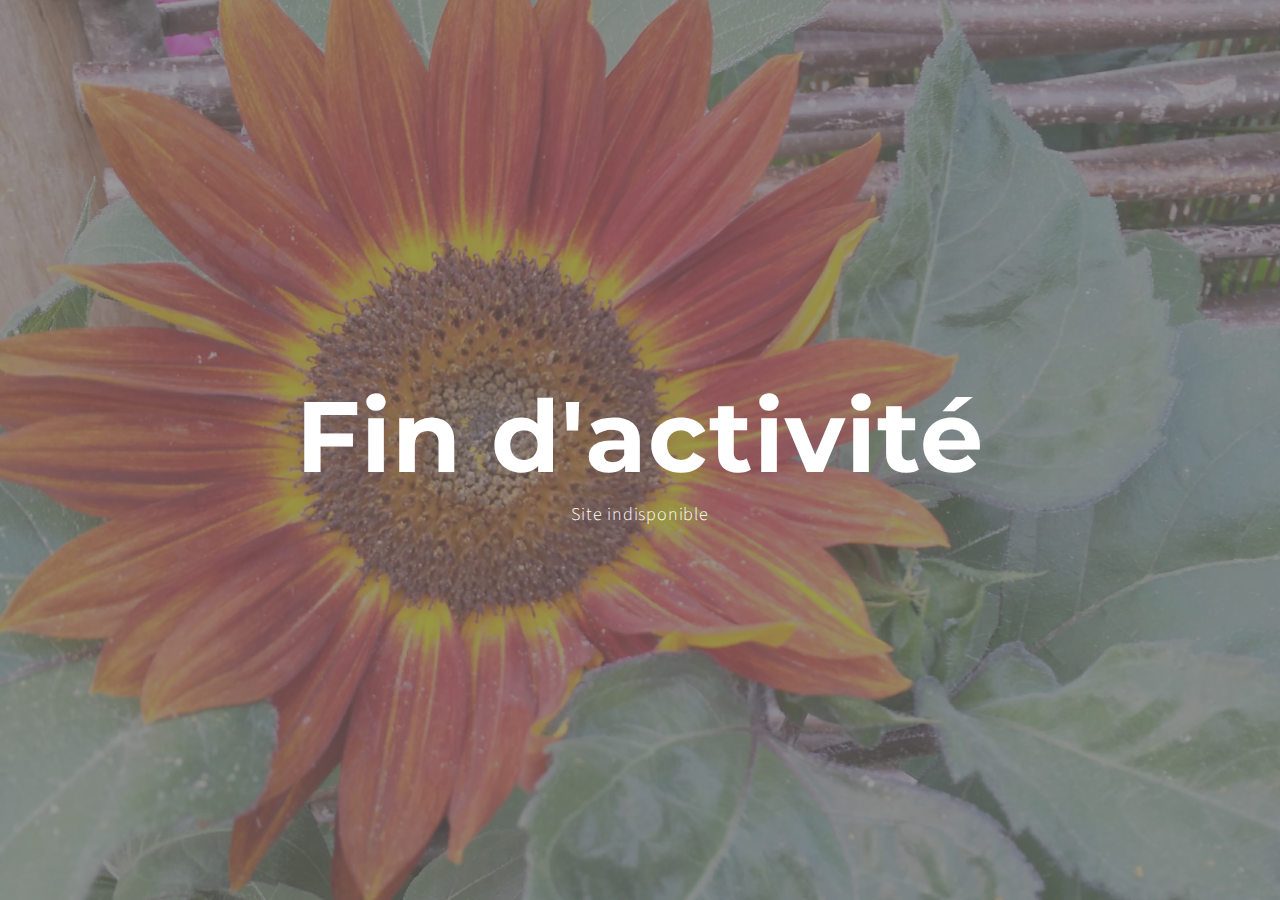
<file: index.html>
<!DOCTYPE html>
<html lang="en">
<head>

	<title>Libérez le corps</title>
  <meta charset="utf-8">
	<meta http-equiv="X-UA-Compatible" content="IE=Edge">
	<meta name="viewport" content="width=device-width, initial-scale=1">
	<meta name="keywords" content="massage, shiatsu, abhyanga, ">
  	<meta name="description" content="">

	<!-- stylesheets css -->
	<link rel="stylesheet" href="css/bootstrap.min.css">

  <link rel="stylesheet" href="css/magnific-popup.css">

	<link rel="stylesheet" href="css/animate.min.css">
	<link rel="stylesheet" href="https://use.fontawesome.com/releases/v5.7.1/css/all.css" integrity="sha384-fnmOCqbTlWIlj8LyTjo7mOUStjsKC4pOpQbqyi7RrhN7udi9RwhKkMHpvLbHG9Sr" crossorigin="anonymous">

  	<link rel="stylesheet" href="css/nivo-lightbox.css">
  	<link rel="stylesheet" href="css/nivo_themes/default/default.css">

  	<link rel="stylesheet" href="css/hover-min.css">
  	<link rel="stylesheet" href="css/flexslider.css">

	<link rel="stylesheet" href="css/style.css">

  	<link href='https://fonts.googleapis.com/css?family=Montserrat:400,700' rel='stylesheet' type='text/css'>
  	<link href='https://fonts.googleapis.com/css?family=Source+Sans+Pro:400,300,600' rel='stylesheet' type='text/css'>

</head>
<body id="top" data-spy="scroll" data-target=".navbar-collapse" data-offset="50">

<!-- Preloader section -->
<div class="preloader">
	<div class="sk-spinner sk-spinner-pulse"></div>
</div>


<!-- Home section -->
<section id="home" class="parallax-section">
  <div class="gradient-overlay"></div>
    <div class="container">
      <div class="row">

          <div class="col-md-offset-2 col-md-8 col-sm-12">
              <h1 class="wow fadeInUp" data-wow-delay="0.6s">Fin d'activité</h1>
              <p class="wow fadeInUp" data-wow-delay="1.0s">Site indisponible</p>
          </div>

      </div>
    </div>
</section>

<!-- javscript js -->
<script src="js/jquery.js"></script>
<script src="js/bootstrap.min.js"></script>

<script src="js/jquery.magnific-popup.min.js"></script>

<script src="js/jquery.sticky.js"></script>
<script src="js/jquery.backstretch.min.js"></script>

<script src="js/isotope.js"></script>
<script src="js/imagesloaded.min.js"></script>
<script src="js/nivo-lightbox.min.js"></script>

<script src="js/jquery.flexslider-min.js"></script>

<script src="js/jquery.parallax.js"></script>
<script src="js/smoothscroll.js"></script>
<script src="js/wow.min.js"></script>

<script src="js/custom.js"></script>

</body>
</html>
</file>
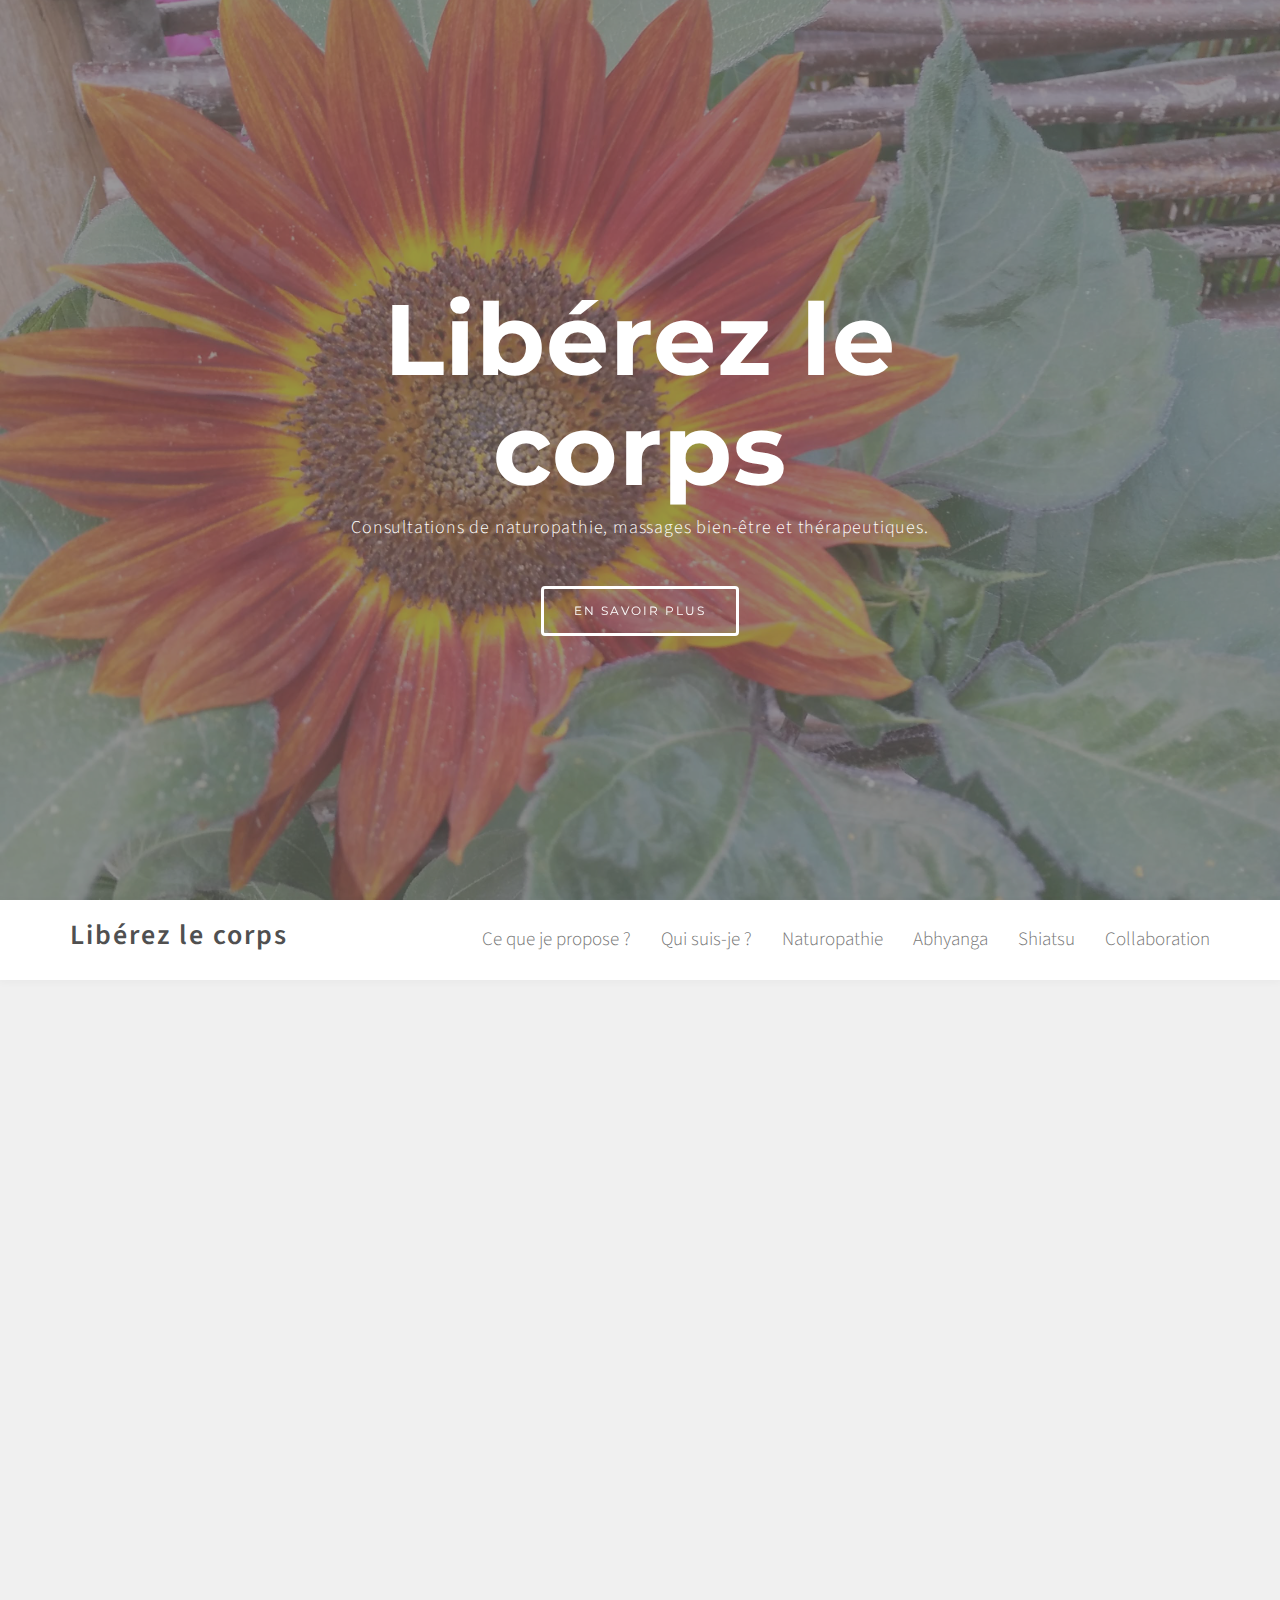
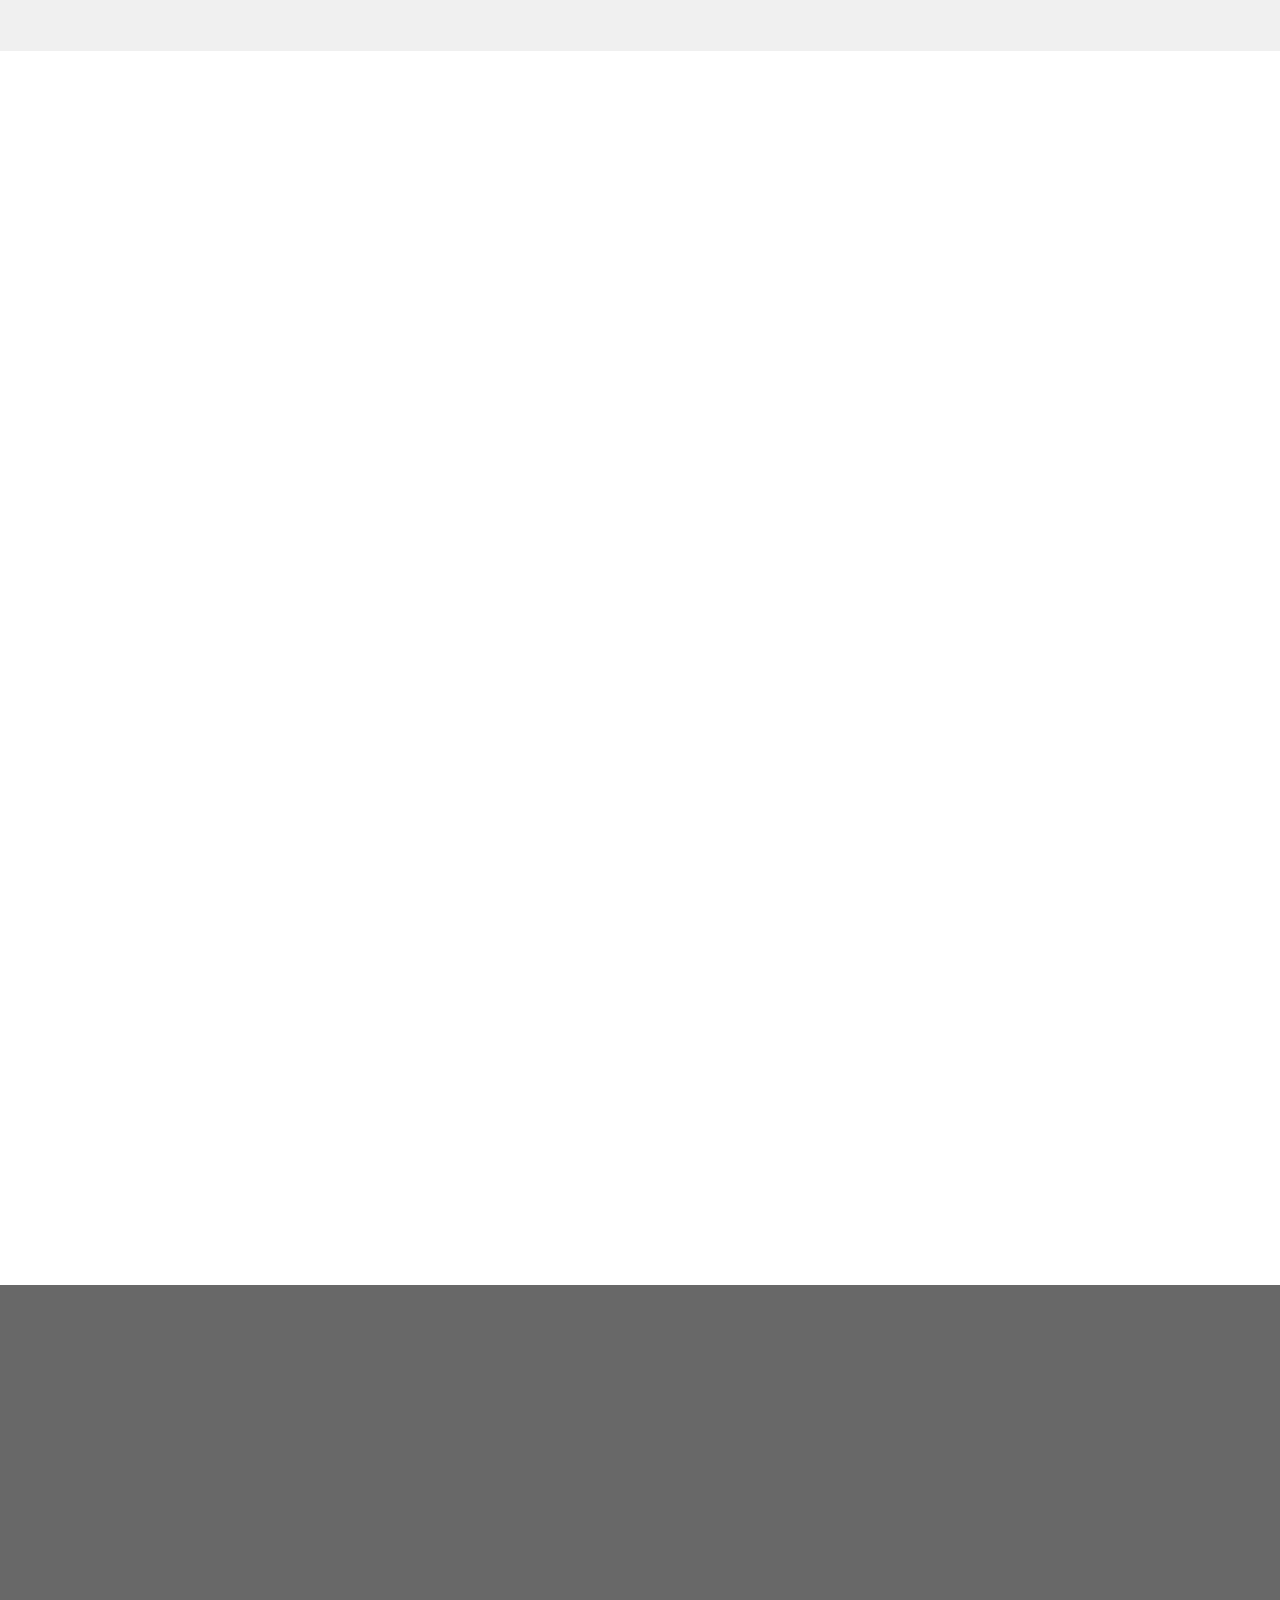
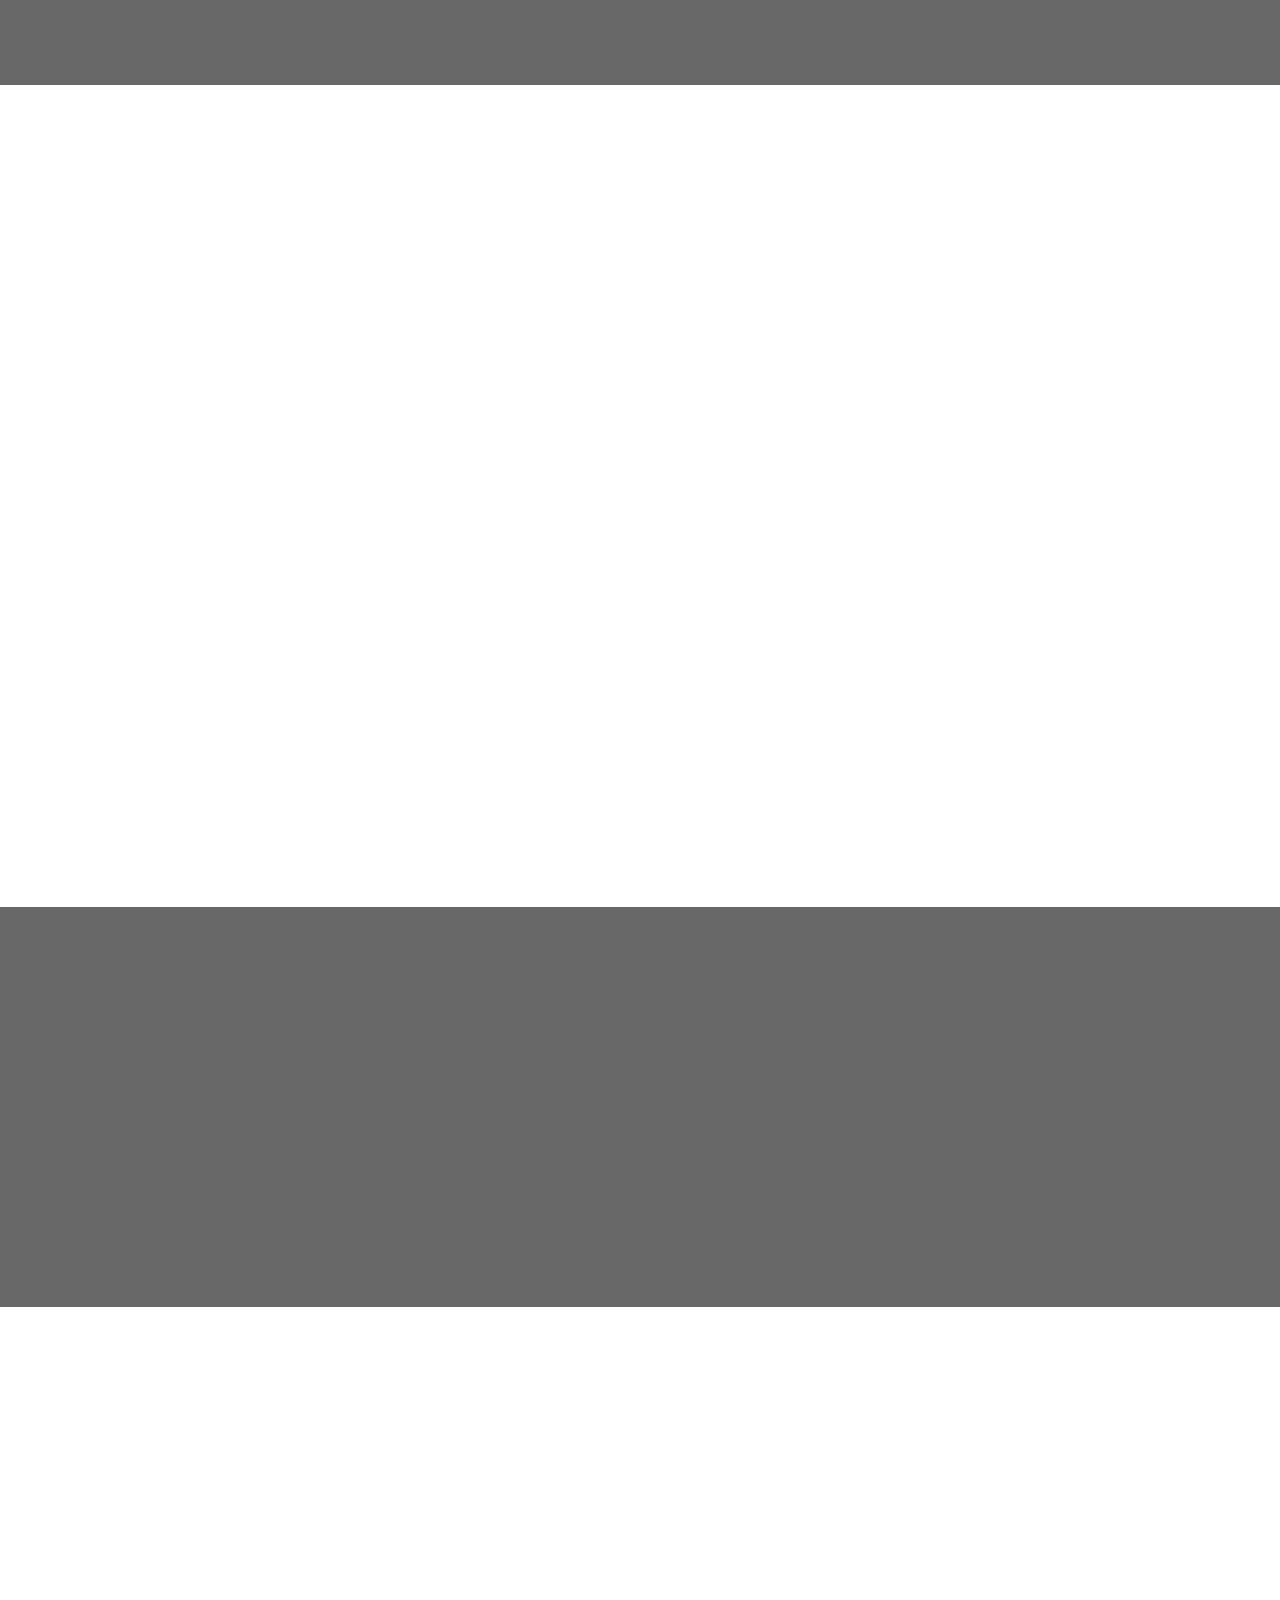
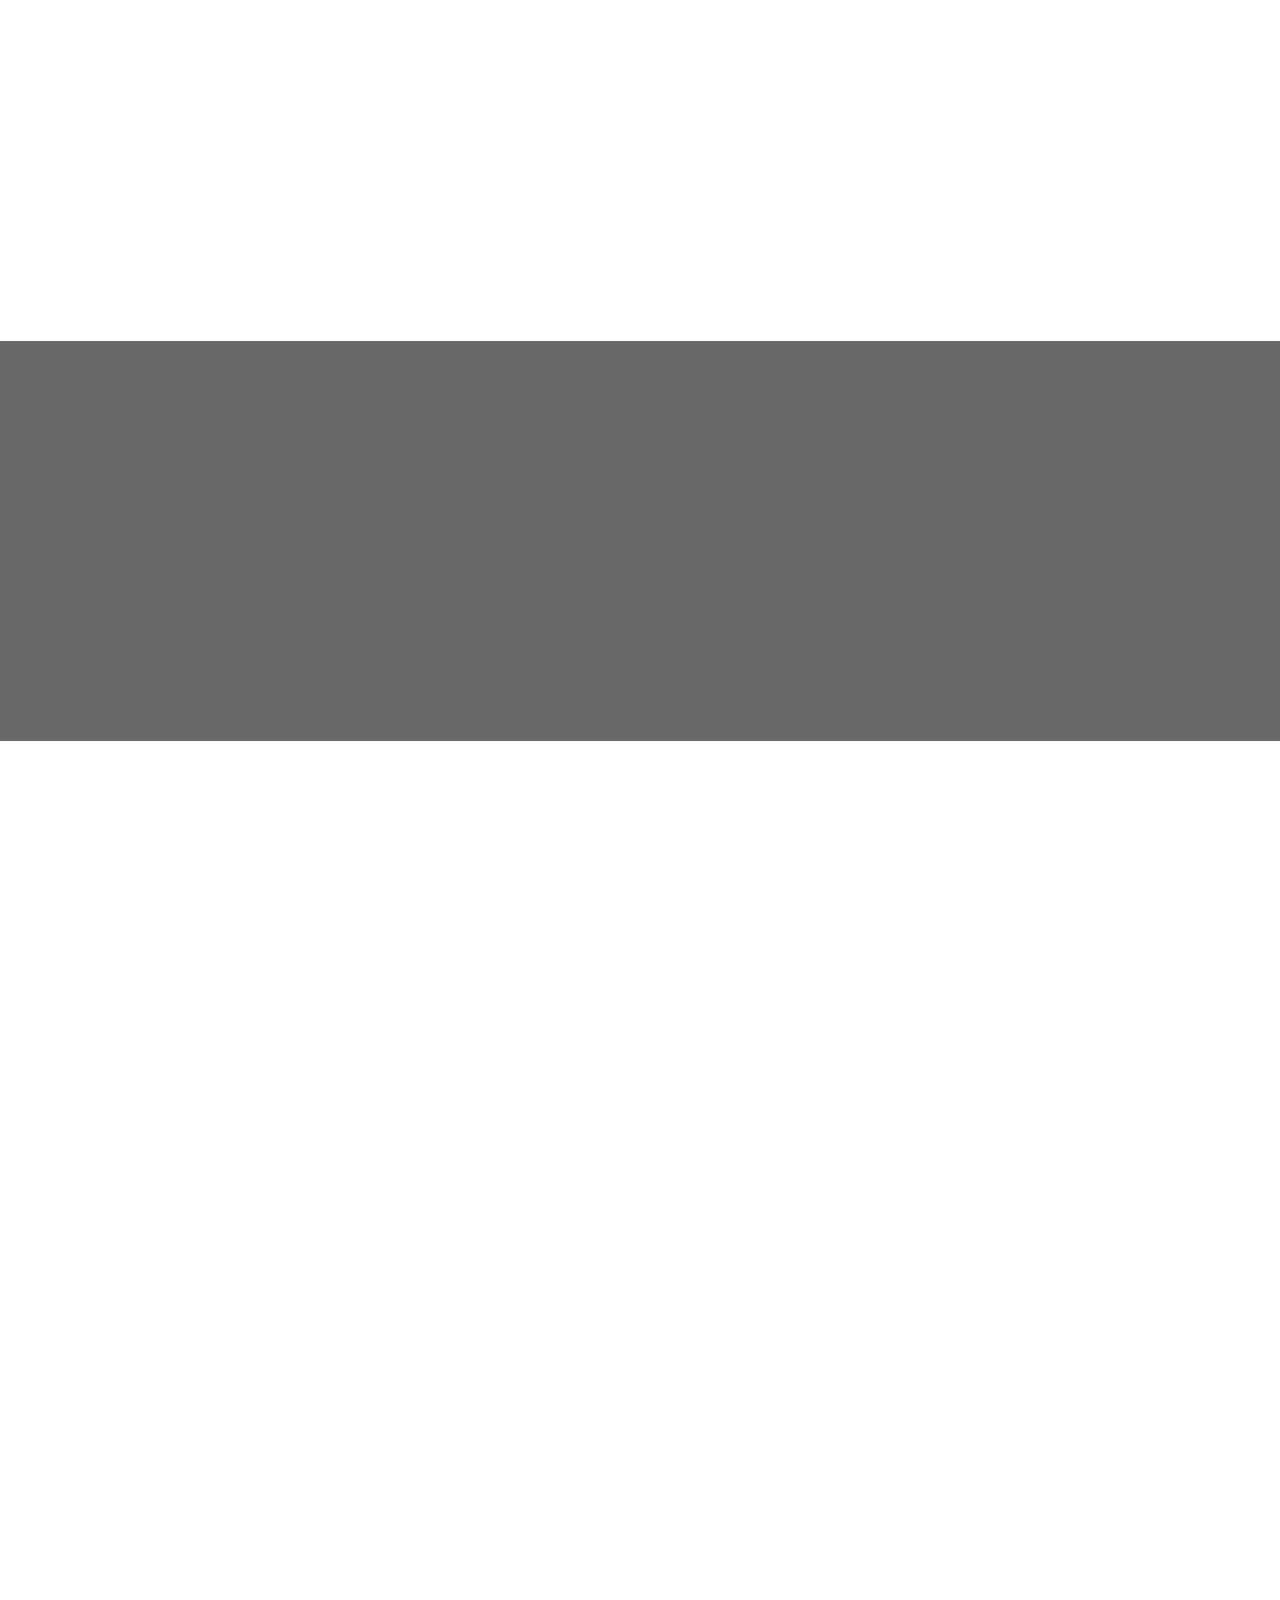
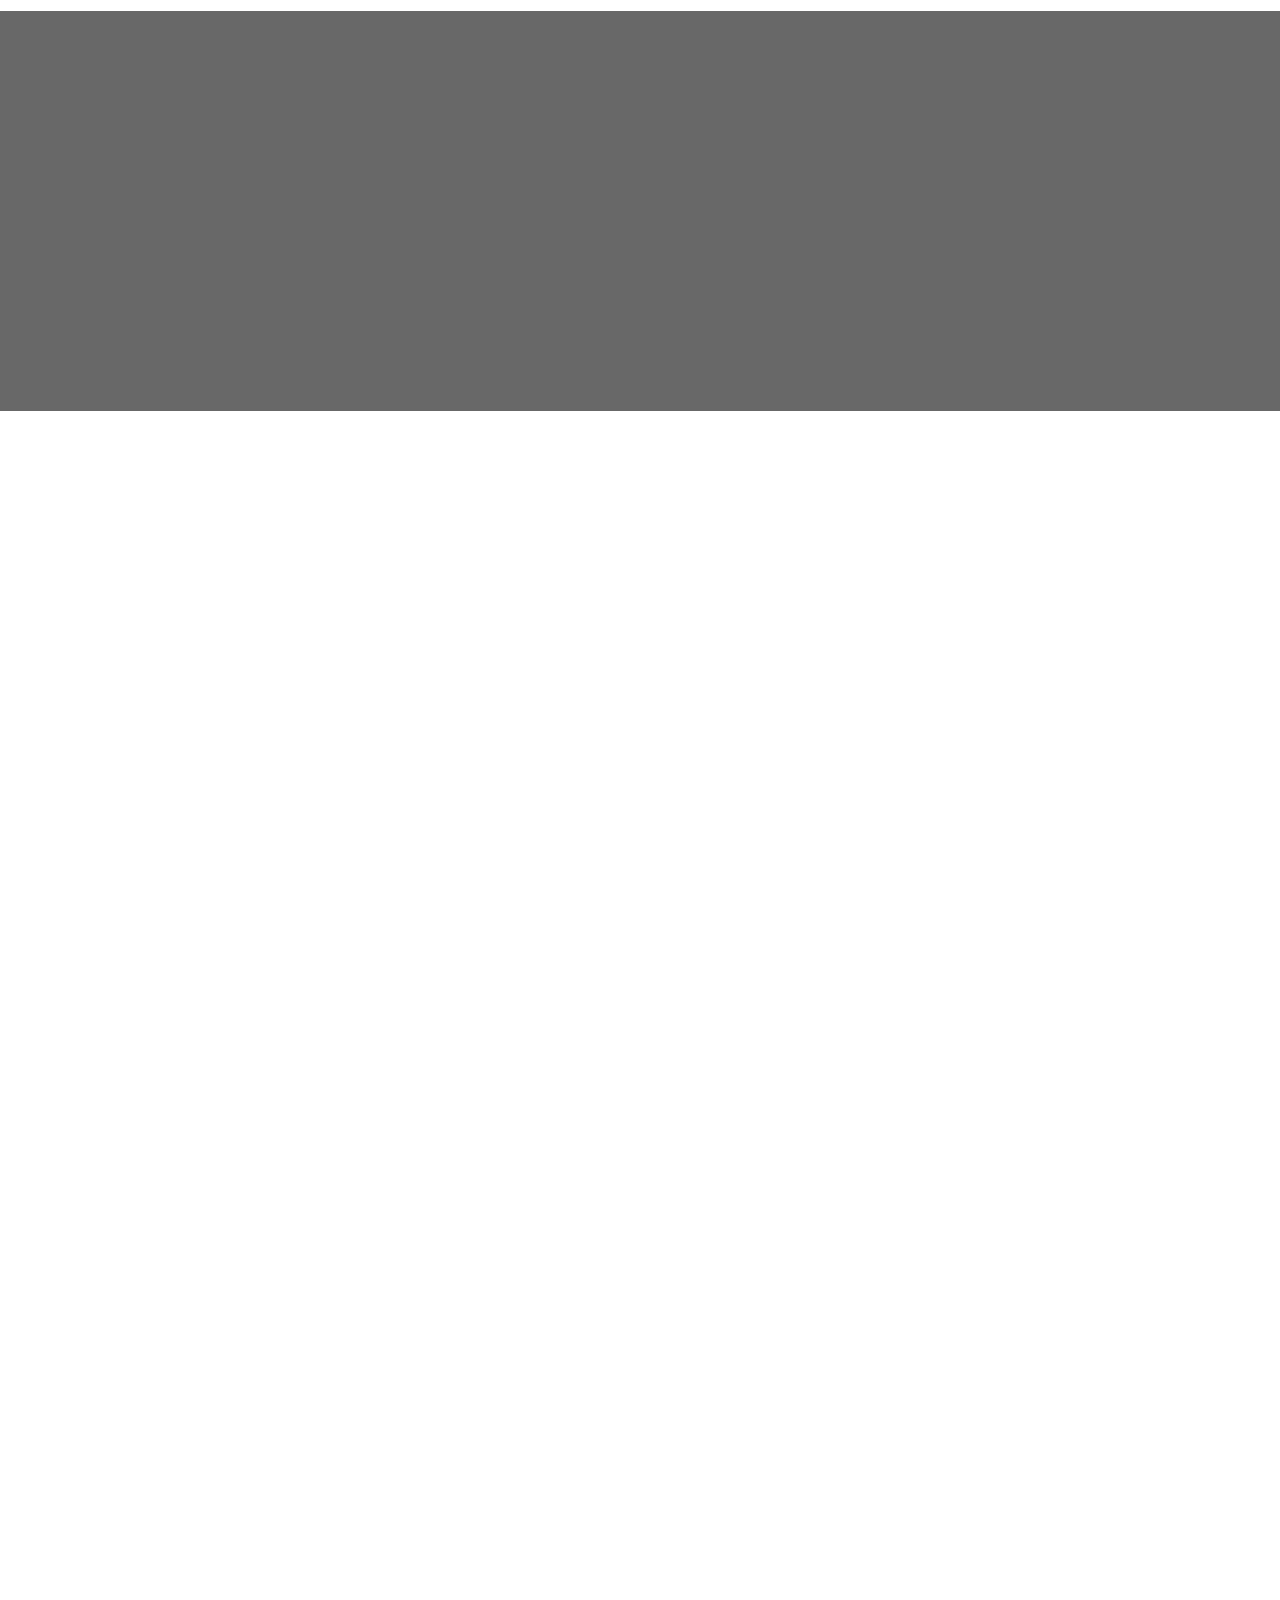
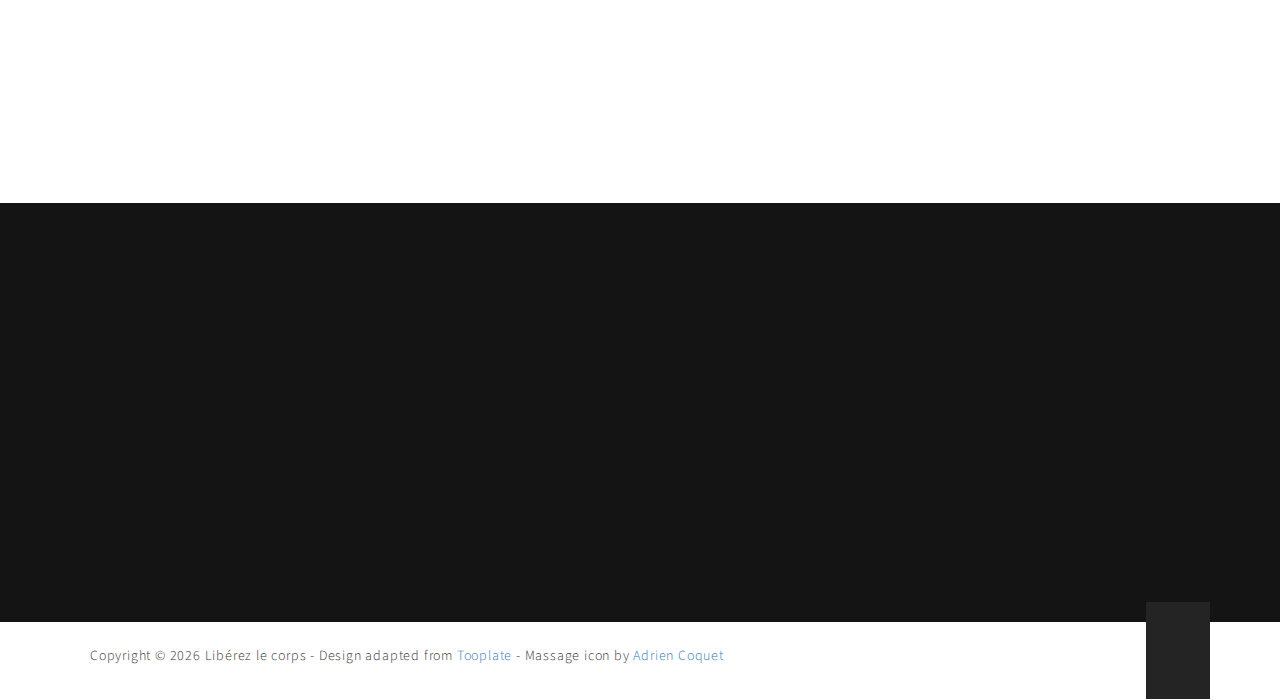
<file: index-.html>
<!DOCTYPE html>
<html lang="en">
<head>

	<title>Libérez le corps</title>
    <meta charset="utf-8">
	<meta http-equiv="X-UA-Compatible" content="IE=Edge">
	<meta name="viewport" content="width=device-width, initial-scale=1">
	<meta name="keywords" content="massage, shiatsu, abhyanga, ">
  	<meta name="description" content="">
  
  <link rel="apple-touch-icon" sizes="180x180" href="/apple-touch-icon.png">
  <link rel="icon" type="image/png" sizes="32x32" href="/favicon-32x32.png">
  <link rel="icon" type="image/png" sizes="16x16" href="/favicon-16x16.png">
  <link rel="manifest" href="/site.webmanifest">

	<!-- stylesheets css -->
	<link rel="stylesheet" href="css/bootstrap.min.css">

    <link rel="stylesheet" href="css/magnific-popup.css">

	<link rel="stylesheet" href="css/animate.min.css">
	<link rel="stylesheet" href="https://use.fontawesome.com/releases/v5.7.1/css/all.css" integrity="sha384-fnmOCqbTlWIlj8LyTjo7mOUStjsKC4pOpQbqyi7RrhN7udi9RwhKkMHpvLbHG9Sr" crossorigin="anonymous">

  	<link rel="stylesheet" href="css/nivo-lightbox.css">
  	<link rel="stylesheet" href="css/nivo_themes/default/default.css">

  	<link rel="stylesheet" href="css/hover-min.css">
  	<link rel="stylesheet" href="css/flexslider.css">

	<link rel="stylesheet" href="css/style.css">

  	<link href='https://fonts.googleapis.com/css?family=Montserrat:400,700' rel='stylesheet' type='text/css'>
  	<link href='https://fonts.googleapis.com/css?family=Source+Sans+Pro:400,300,600' rel='stylesheet' type='text/css'>

</head>
<body id="top" data-spy="scroll" data-target=".navbar-collapse" data-offset="50">

<!-- Preloader section -->
<div class="preloader">
	<div class="sk-spinner sk-spinner-pulse"></div>
</div>


<!-- Home section -->
<section id="home" class="parallax-section">
  <div class="gradient-overlay"></div>
    <div class="container">
      <div class="row">

          <div class="col-md-offset-2 col-md-8 col-sm-12">
              <h1 class="wow fadeInUp" data-wow-delay="0.6s">Libérez le corps</h1>
              <p class="wow fadeInUp" data-wow-delay="1.0s">Consultations de naturopathie, massages bien-être et thérapeutiques.</p>
              <a href="#feature" class="wow fadeInUp btn btn-default hvr-bounce-to-top smoothScroll" data-wow-delay="1.3s">En savoir plus</a>
          </div>

      </div>
    </div>
</section>


<!-- Navigation section -->
<div class="navbar navbar-default navbar-static-top" role="navigation">
  <div class="container">

    <div class="navbar-header">
      <button class="navbar-toggle" data-toggle="collapse" data-target=".navbar-collapse">
        <span class="icon icon-bar"></span>
        <span class="icon icon-bar"></span>
        <span class="icon icon-bar"></span>
      </button>
      <a href="#" class="navbar-brand">Libérez le corps</a>
    </div>
    <div class="collapse navbar-collapse">
      <ul class="nav navbar-nav navbar-right">
<!--        <li><a href="#top" class="smoothScroll">Home</a></li>-->
        <li><a href="#feature" class="smoothScroll">Ce que je propose ?</a></li>
        <li><a href="#about" class="smoothScroll">Qui suis-je ?</a></li>
        <li><a href="#naturopathie" class="smoothScroll">Naturopathie</a></li>
        <li><a href="#abhyanga" class="smoothScroll">Abhyanga</a></li>
        <li><a href="#shiatsu" class="smoothScroll">Shiatsu</a></li>
        <li><a href="#partners" class="smoothScroll">Collaboration</a></li>
<!--        <li><a href="#gallery" class="smoothScroll">Gallery</a></li>-->
<!--        <li><a href="#contact" class="smoothScroll">Contact</a></li>-->
      </ul>
    </div>

  </div>
</div>


<!-- Feature section -->
<section id="feature" class="parallax-section">
  <div class="container">
    <div class="row">

      <div class="col-md-offset-2 col-md-8 col-sm-offset-1 col-sm-10">
          <div class="wow fadeInUp section-title" data-wow-delay="0.6s">
            <h2>Ce que je propose ?</h2>
<!--            <h4>Des consultat</h4>-->
          </div>
      </div>

      <div class="clearfix"></div>

      <div class="col-md-4 col-sm-6 wow fadeInUp" data-wow-delay="0.3s">
        <a href="#naturopathie">
          <div class="feature-thumb">
            <div class="feature-icon">
               <span><i class="fa fa-leaf"></i></span>
            </div>
            <h3>NATUROPATHIE</h3>
            <p>Je vous accompagne pour améliorer votre hygiène de vie et votre vitalité en réajustant votre alimentation.</p>
          </div>
        </a>
      </div>

      <div class="col-md-4 col-sm-6 wow fadeInUp" data-wow-delay="0.6s">
        <a href="#abhyanga">
          <div class="feature-thumb">
            <div class="feature-icon">
              <span><i class="fa fa-spa fa-3x"></i></span>
            </div>
            <h3>ABHYANGA</h3>
            <p>Massage à l'huile chaude et aux huiles essentielles. Stimulant ou relaxant. Travail sur les points vitaux. Drainage lymphatique.</p>
          </div>
        </a>
      </div>

      <div class="col-md-4 col-sm-6 wow fadeInUp" data-wow-delay="0.6s">
        <a href="#shiatsu">
          <div class="feature-thumb">
            <div class="feature-icon">
              <span><i class="shiatsu-icon"></i></span>
            </div>
            <h3>SHIATSU</h3>
            <p>Technique corporelle japonaise qui se pratique habillé et s'exerce par des pressions sur le corps le long des méridiens.</p>
          </div>
        </a>
      </div>

    </div>
  </div>
</section>


<!-- About section -->
<section id="about" class="parallax-section">
	<div class="container">
		<div class="row">

      <div class="col-md-offset-2 col-md-8 col-sm-offset-1 col-sm-10">
          <div class="wow fadeInUp section-title" data-wow-delay="0.3s">
            <h2>Qui suis-je ?</h2>
<!--            <h4></h4>-->
          </div>
      </div>

      <div class="clearfix"></div>

      <div class="wow fadeInUp col-md-3 col-sm-5" data-wow-delay="0.3s">
        <img src="images/Marie_3.jpg" class="img-responsive" alt="About">
<!--        <h3>Nunc ullamcorper suscipit neque, ac malesuada purus molestie non.</h3>-->
      </div>

      <!--<div class="wow fadeInUp col-md-5 col-sm-7" data-wow-delay="0.5s">


        <div class="flexslider">
          <ul class="slides">

            <li>
              <img src="images/slide-img1.jpg" alt="Flexslider">
            </li>
            <li>
              <img src="images/slide-img2.jpg" alt="Flexslider">
            </li>
            <li>
              <img src="images/slide-img3.jpg" alt="Flexslider">
            </li>

          </ul>
        </div>

         <p>Lorem ipsum dolor sit amet, consectetuer adipiscing elit, sed diam nonummy nibh euismod tincidunt. Lorem ipsum dolor sit amet.</p>
      </div>-->
      <div class="wow fadeInUp col-md-9 col-sm-12" data-wow-delay="0.9s">
<!--        	<h2>Fine Dining</h2>-->
        <p><em>&laquo;Revenir à la source des choses dans la nature, c'est découvrir votre propre bonheur &raquo;</em><br /> <strong>Lao Tseu</strong></p>
        <p><em>&laquo;Le plus souvent votre âme est un champ de bataille où votre raison et votre jugement font la guerre à vos passions et à vos convoitises. &raquo;</em><br /> <strong>Khalil Gibran</strong></p>
        <p>J'ai toujours été intéressée par le corps humain, son fonctionnement, ses sensibilités, ses particularités, les alertes qu'il peut envoyer. C'est comme quelque chose de magique mis à disposition de chacun, mais que tout le monde n'écoute pas. C'est cette prise de conscience du corps et de ses messages qui est à développer petit à petit.</p>

         <p>Ces interconnexions infinies entre le corps, l'esprit, l'âme et la nature me passionnent.</p>

         <p>J'ai travaillé plus de dix années dans des fonctions qui m'ont permis d'apprendre énormément sur l'humain, ses richesses intérieures, les ressources dont il soupçonne tant de disposer.</p>

         <p>Lors d'un voyage en Asie, j'ai découvert l'existence de l'ayurvéda et le massage ayurvédique qui a été mon premier massage en tant que receveuse.
         La sensation de bien-être ressentie après ce moment a été pour moi comme une révélation.
         De retour en Belgique, je me suis renseignée sur cette discipline et ai pu me former à divers types de massages ayurvédiques.</p>

         <p>C'est après avoir eu mon premier enfant, que je me suis intéressée de plus près aux pouvoirs du corps et à cette connexion corps-esprit. Je me suis formée à la naturopathie et me suis orientée peu à peu vers les domaines de la santé naturelle et du bien-être.</p>

         <p>Plus récemment, je découvre le shiatsu et son approche orientale. <br />
         Répondant à la fois aux maux physiques et psychiques en les liant, en voyant l'être humain en connexion avec la nature et son environnement, il vise à rendre à la personne un équilibre de vie, une harmonie. <br />
         Il peut être donné sous forme de traitements en fonction des troubles présentés par la personne.<br />
         Je suis actuellement en formation de shiatsu qui s'étend sur 3 ans.</p>

         <p>Je développe également un travail de collaboration avec deux psychologues d'approches différentes pour permettre une meilleure prise en charge holistique de la personne. Nous nous spécialisons dans les troubles liés à des traumatismes, du stress chronique, de la violence, que ce soit d'origine professionnelle ou familiale. Nous pouvons bien-sûr recevoir et répondre à toute autre demande.
         </p>
      </div>

		</div>
	</div>
</section>


<!-- Video section -->
<section id="video" class="parallax-section">
  <div class="overlay"></div>
    <div class="container">
      <div class="row">

<!--
          <div class="col-md-offset-2 col-md-8 col-sm-12">
              <a class="popup-youtube" href="https://www.youtube.com/watch?v=CRhCMl7ZI84"><i class="fa fa-play"></i></a>
              <h2 class="wow fadeInUp" data-wow-delay="0.5s">Watch the video</h2>
              <p class="wow fadeInUp" data-wow-delay="0.8s">Lorem ipsum dolor sit amet, consectetuer adipiscing elit, sed diam nonummy nibh euismod tincidunt ut laoreet. Dolore magna aliquam erat volutpat.</p>
          </div>
-->

      </div>
    </div>
</section>

<!-- Menu section -->

<section id="naturopathie" class="parallax-section">
  <div class="container">
    <div class="row">

      <div class="col-md-offset-2 col-md-8 col-sm-offset-1 col-sm-10">
         <div class="wow fadeInUp section-title" data-wow-delay="0.3s">
            <h2>Naturopathie</h2>
<!--            <h4>Conseillé en cas de </h4>-->
        </div>
      </div>

      <div class="col-md-12 col-sm-12">
        <div class="media wow fadeInUp" data-wow-delay="0.6s">
          <div class="media-body">
            <p><em>&laquo; Si nous suivons nos instincts, nos souhaits, nos pensées, nos désirs, nous ne devrions jamais connaître que la joie et la santé. &raquo;</em><br /> <strong>Dr Edward Bach</strong></p>
            <p>Selon le Larousse Médical (2007), &laquo; la Naturopathie est un ensemble de pratiques visant à aider l’organisme à guérir de lui-même, par des moyens exclusivement naturels. Elle repose sur une théorie selon laquelle la force vitale de l’organisme permet à celui-ci de défendre et de guérir spontanément. Elle consiste donc à renforcer les réactions de défense de l’organisme par diverses mesures d’hygiène (diététique, jeûne, musculation, relaxation, massages, thermalisme, thalassothérapie, etc.) aidées par les seuls agents naturels (plantes, eaux, soleil, air pur, etc.), un traitement médical ne devant intervenir qu’en cas d’urgence. &raquo;</p>
            <p>Ma définition de la naturopathie est d'être une approche visant à accompagner et soutenir la personne dans sa démarche de mieux-être physique et mentale, par des moyens naturels tels que la phytothérapie, le rééquilibrage alimentaire, la relaxation, les massages, le sport, la conscientisation des influences environnementales néfastes pour la santé, &hellip;</p>
            <p>Le naturopathe est avant tout un conseiller qui travaille de manière préventive en amont de la maladie.<br />Il peut tout à fait proposer des solutions qui viennent compléter un traitement médical mis en place.<br />Les moyens naturels qu'il mettra en œuvre permettront d'augmenter la vitalité, de renforcer l'immunité et l'élimination des toxines et de maintenir un équilibre vital.</p>
            <p><strong>Tarif pour une consultation d'environ une heure : </strong>50 &euro;</p>
          </div>
        </div>
      </div>

    </div>
  </div>
</section>



<!-- Video section -->
<section id="video" class="parallax-section">
  <div class="overlay"></div>
    <div class="container">
      <div class="row">

<!--
          <div class="col-md-offset-2 col-md-8 col-sm-12">
              <a class="popup-youtube" href="https://www.youtube.com/watch?v=CRhCMl7ZI84"><i class="fa fa-play"></i></a>
              <h2 class="wow fadeInUp" data-wow-delay="0.5s">Watch the video</h2>
              <p class="wow fadeInUp" data-wow-delay="0.8s">Lorem ipsum dolor sit amet, consectetuer adipiscing elit, sed diam nonummy nibh euismod tincidunt ut laoreet. Dolore magna aliquam erat volutpat.</p>
          </div>
-->

      </div>
    </div>
</section>



<!-- Menu section -->

<section id="abhyanga" class="parallax-section">
  <div class="container">
    <div class="row">

      <div class="col-md-offset-2 col-md-8 col-sm-offset-1 col-sm-10">
         <div class="wow fadeInUp section-title" data-wow-delay="0.3s">
            <h2>Abhyanga</h2>
<!--            <h4>Conseillé en cas de </h4>-->
        </div>
      </div>

      <div class="col-md-8 col-sm-12">
        <div class="media wow fadeInUp" data-wow-delay="0.6s">
          <div class="media-body">
            <p>L'abhyanga est un massage traditionnel indien de l'ensemble du corps, à l'huile chaude.<br />Il se pratique sur table, détend en profondeur et est englobant. <br />Il stimule le prana, énergie vitale du corps. Il calme le système nerveux, améliore la circulation énergétique, lymphatique et sanguine, facilite la digestion et l'élimination des toxines.<br />Il agit aussi sur la peau en la nourrissant et en la rendant plus souple.</p>
            <p>Il est possible de stimuler les points énergétiques, appelés &laquo; points marmas &raquo;, le massage est alors appelé marmabhyanga et se rapproche des techniques chinoises d'acupression.</p>
            <p>Je peux me déplacer à domicile.</p>
<!--
            <h3>Tarifs:</h3>
            <p>1h à 1h30: 50 euros.</p>
            <p>A domicile : 60 euros.</p>
-->
          </div>
        </div>
      </div>
      <div class="col-md-4 col-sm-12">
        <div class="media wow fadeInUp" data-wow-delay="1.6s">
          <div class="media-body">
            <h3 class="media-heading">Tarifs:</h3>
            <ul>
              <li>1h à 1h30 : 50 euros.</li>
              <li>A domicile : 60 euros.</li>
            </ul>
          </div>
        </div>
      </div
    </div>
  </div>
</section>



<!-- Video section -->
<section id="video" class="parallax-section">
  <div class="overlay"></div>
    <div class="container">
      <div class="row">

<!--
          <div class="col-md-offset-2 col-md-8 col-sm-12">
              <a class="popup-youtube" href="https://www.youtube.com/watch?v=CRhCMl7ZI84"><i class="fa fa-play"></i></a>
              <h2 class="wow fadeInUp" data-wow-delay="0.5s">Watch the video</h2>
              <p class="wow fadeInUp" data-wow-delay="0.8s">Lorem ipsum dolor sit amet, consectetuer adipiscing elit, sed diam nonummy nibh euismod tincidunt ut laoreet. Dolore magna aliquam erat volutpat.</p>
          </div>
-->

      </div>
    </div>
</section>



<!-- Menu section -->

<section id="shiatsu" class="parallax-section">
  <div class="container">
    <div class="row">

      <div class="col-md-offset-2 col-md-8 col-sm-offset-1 col-sm-10">
         <div class="wow fadeInUp section-title" data-wow-delay="0.3s">
            <h2>Shiatsu</h2>
<!--            <h4>Conseillé en cas de </h4>-->
        </div>
      </div>

    <div class="col-md-8 col-sm-12">
        <div class="media wow fadeInUp" data-wow-delay="0.6s">
          <div class="media-body">
            <p><em>&laquo; Votre corps est une harpe pour votre âme. A vous d'en tirer une douce musique ou des sons confus &raquo;</em><br /> <strong>Khalil Gibran</strong></p>
            <p>Le shiatsu est une technique corporelle traditionnelle japonaise signifiant &laquo; pression du doigt &raquo;.<br />Il se pratique sur futon au sol mais peut également se pratiquer sur table si besoin.<br />Il a été peu à peu enrichi par des techniques diverses, ce qui le rend très complet et ajoute aux pressions, des étirements, des pétrissages et mobilisations.</p>
            <p>Véritable technique énergétique agissant sur les méridiens et visant à rétablir l'énergie du corps, il est considéré comme thérapeutique.</p>
            <p>Il agit de manière spectaculaire sur le système nerveux, comme d'ailleurs, beaucoup de disciplines orientales.</p>
            <p>Etant encore en formation, les séances sont, pour le moment, orientées bien-être et ne peuvent pas encore être considérées comme thérapeutiques.</p>
            <p>Je peux me déplacer à domicile ou en entrerpise.</p>
            <p>Il est également possible de recevoir un massage assis d'environ 15 minutes.</p>
<!--
            <h3>Tarifs</h3>
            <ul>
              <li>1h30 à 2h : 50 euros.</li>
              <li>A domicile : 60 euros.</li>
            </ul>
-->
          </div>
        </div>

<!--
        <div class="media wow fadeInUp" data-wow-delay="0.9s">
          <div class="media-body">
            <h3 class="media-heading">Douleurs</h3>
            <p>Lorem ipsum dolor sit amet, consectetur adipiscing elitquisque tempus ac eget diam et.</p>
          </div>
        </div>

        <div class="media wow fadeInUp" data-wow-delay="1.2s">
          <div class="media-body">
            <h3 class="media-heading">Insomnies</h3>
          </div>
        </div>
        <div class="media wow fadeInUp" data-wow-delay="1s">
          <div class="media-body">
            <h3 class="media-heading">Dépression</h3>
          </div>
        </div>
        <div class="media wow fadeInUp" data-wow-delay="1.3s">
          <div class="media-body">
            <h3 class="media-heading">Stress et troubles liés au stress</h3>
          </div>
        </div>
-->
      </div>

      <div class="col-md-4 col-sm-12">
        <div class="media wow fadeInUp" data-wow-delay="1.6s">
          <div class="media-body">
            <h3 class="media-heading">Tarifs:</h3>
            <ul>
              <li>1h30 à 2h : 50 euros.</li>
              <li>A domicile : 60 euros.</li>
            </ul>
            <h3 class="media-heading">Maux traités:</h3>
            <ul>
              <li>maux de dos</li>
              <li>douleurs</li>
              <li>insomnies</li>
              <li>dépression</li>
              <li>stress et troubles liés au stress</li>
              <li>burnout</li>
              <li>baisse de vitalité</li>
              <li>événements traumatiques</li>
              <li>...</li>
            </ul>
          </div>
        </div>
      </div>

    </div>
  </div>
</section>



<!-- Video section -->
<section id="video" class="parallax-section">
  <div class="overlay"></div>
    <div class="container">
      <div class="row">

<!--
          <div class="col-md-offset-2 col-md-8 col-sm-12">
              <a class="popup-youtube" href="https://www.youtube.com/watch?v=CRhCMl7ZI84"><i class="fa fa-play"></i></a>
              <h2 class="wow fadeInUp" data-wow-delay="0.5s">Watch the video</h2>
              <p class="wow fadeInUp" data-wow-delay="0.8s">Lorem ipsum dolor sit amet, consectetuer adipiscing elit, sed diam nonummy nibh euismod tincidunt ut laoreet. Dolore magna aliquam erat volutpat.</p>
          </div>
-->

      </div>
    </div>
</section>

<!-- Team section -->
<section id="partners" class="parallax-section">
  <div class="container">
    <div class="row">

      <div class="col-md-offset-2 col-md-8 col-sm-offset-1 col-sm-10">
         <div class="wow fadeInUp section-title" data-wow-delay="0.3s">
            <h2>Travail en collaboration</h2>
<!--            <h4>Conseillé en cas de </h4>-->
        </div>
      </div>

      <div class="col-md-12 col-sm-12">
        <div class="media wow fadeInUp" data-wow-delay="0.6s">
          <div class="media-body">
            <p><em>&laquo; Comme ce sont les émotions qui jettent un pont entre l'esprit et le corps, le travail sur les émotions – s'il est accompli scrupuleusement et avec une assistance – peut nous aider aussi à établir une meilleure harmonie intérieure &raquo;</em><br /> <strong>Alice Miller</strong>, &laquo; L'avenir du drame de l'enfant doué&raquo;</p>
            <p><em>&laquo; Je crois que le sang et la chair ont plus de sagesse que l'intelligence. L'inconscient corporel est le lieu où la vie bouillonne. C'est là que nous nous sentons vivant et en intime connexion avec les profondeurs de nos âmes et l'affleurement indéfinissable du cosmos &raquo;</em><br /> <strong>D. H. Lawrence&raquo;</strong></p>
            <p>Dans le cadre d'une prise en charge globale de la personne, recouvrant le corps, l'âme et l'esprit, nous avons développé, avec deux psychologues, une prise en charge répondant à des problèmes spécifiques de trauma, de stress chronique ou de violence. L'origine de ces problèmes peut être très variée, allant de la sphère professionnelle à la sphère familiale.</p>
            <p>Il est possible d'accéder à des émotions enfouies à travers un travail psychothérapeutique mais également à travers un travail corporel. L'idéal étant de combiner les deux.</p>
            <p>Le toucher est le sens premier auquel nous sommes confrontés in utero, dans la matrice maternelle. En contact avec ce premier sens, la personne peut accéder à des émotions assez fortes et soudaines.</p>
            <p>D'un point de vue énergétique, c'est l'énergie bloquée qui est enfin libérée. Ces émotions sont parfois reliées à des événements difficiles que nous avons préféré taire.</p>
            <p>La prise en charge holistique permet alors de travailler les émotions ressenties pendant ou après le massage en séance psy. Ou, à l'inverse, ce qui se travaille en séance psy peut s'avérer plus perceptible grâce au travail corporel.</p>
            <p>Grâce à cet état de détente et cette pluridisciplinarité de prise en charge, nous pouvons plus facilement accéder à notre vie intérieure, à des émotions qui vont nous servir de guide dans notre chemin de vie.</p>
            <p>Nous pouvons bien-sûr recevoir et répondre à toute autre demande.</p>
          </div>
        </div>
      </div>

<!--      <div class="clearfix"></div>-->

      <div class="wow fadeInUp col-md-6 col-sm-6" data-wow-delay="0.3s">
        <h2>En entreprise ?</h2>
        <p>Je propose des séances de shiatsu en entreprise.</p>
        <p>Il est possible de recevoir un shiatsu assis (sur futon au sol) d'une durée d'environ 15 minutes.</p>
        <p>Il est aussi possible de recevoir un shiatsu du dos, couché sur futon, d'une durée d'environ 30 minutes.</p>
        <p>C'est une manière de s'offrir un temps de détente et un temps pour soi sur le temps de midi ou après ses heures de travail au sein même de l'entreprise, donc sans déplacement à prévoir.</p>
      </div>

      <div class="wow fadeInUp col-md-6 col-sm-6" data-wow-delay="0.6s">
        <h2>En maison de repos ?</h2>
        <p>J'ai réalisé que les personnes âgées, et davantage en maison de repos, n'ont plus, du fait d'une autonomie disparue, accès au bien-être par le toucher.</p>
        <p>Pourtant, nous avons besoin à tout âge de rester en contact avec ce premier sens et le bien-être qui en découle.</p>
        <p>Outre l'effet de plaisir et de bien-être, le massage améliore la circulation sanguine, la digestion, l'hydratation de la peau qui ralentissent avec l'âge.</p>
        <p>C'est également un moment d'échange où la personne se sent écoutée, prise en compte avec ses besoins et sans contrainte de temps.</p>
        <!--<p>Nous travaillons en binôme avec ma collaboratrice Aude. Nous venons sur place, à domicile ou en maison de repos.</p>-->
      </div>
    </div>
  </div>
</section>

<!-- Gallery section -->
<!--
<section id="gallery" class="parallax-section">
  <div class="container">
    <div class="row">

      <div class="col-md-12">

       <div class="col-md-offset-2 col-md-8 col-sm-offset-1 col-sm-10">
         <div class="wow fadeInUp section-title" data-wow-delay="0.3s">
            <h2>Food Gallery</h2>
            <h4>we have special foods</h4>
        </div>
      </div>

          <div class="iso-section wow fadeInUp" data-wow-delay="0.6s">
            		<ul class="filter-wrapper clearfix">
                        <li><a href="#" data-filter="*" class="selected opc-main-bg">All</a></li>
                        <li><a href="#" class="opc-main-bg" data-filter=".breakfast">Breakfast</a></li>
                        <li><a href="#" class="opc-main-bg" data-filter=".pizza">Pizza</a></li>
                        <li><a href="#" class="opc-main-bg" data-filter=".lunch">Lunch</a></li>
                        <li><a href="#" class="opc-main-bg" data-filter=".dinner">Dinner</a></li>
                    </ul>

                    <div class="iso-box-section wow fadeInUp" data-wow-delay="0.9s">
                      <div class="iso-box-wrapper col4-iso-box">

                        <div class="iso-box breakfast pizza lunch col-md-4 col-sm-6">
                          <div class="gallery-thumb">
                            <a href="images/gallery-img1.jpg" data-lightbox-gallery="food-gallery">
                              <img src="images/gallery-img1.jpg" class="fluid-img" alt="Gallery">
                                <div class="gallery-overlay">
                                  <div class="gallery-item">
                                    <i class="fa fa-search"></i>
                                  </div>
                                </div>
                            </a>
                          </div>
                          <h3>Lorem One</h3>
                        </div>

                        <div class="iso-box breakfast lunch dinner col-md-4 col-sm-6">
                          <div class="gallery-thumb">
                            <a href="images/gallery-img2.jpg" data-lightbox-gallery="food-gallery">
                              <img src="images/gallery-img2.jpg" class="fluid-img" alt="Gallery">
                                <div class="gallery-overlay">
                                  <div class="gallery-item">
                                    <i class="fa fa-search"></i>
                                  </div>
                                </div>
                            </a>
                          </div>
                          <h3>Lorem ipsum two</h3>
                        </div>

                        <div class="iso-box dinner col-md-4 col-sm-6">
                          <div class="gallery-thumb">
                            <a href="images/gallery-img3.jpg" data-lightbox-gallery="food-gallery">
                              <img src="images/gallery-img3.jpg" class="fluid-img" alt="Gallery">
                                <div class="gallery-overlay">
                                  <div class="gallery-item">
                                    <i class="fa fa-search"></i>
                                  </div>
                                </div>
                            </a>
                          </div>
                          <h3>Third Lorem ipsum</h3>
                        </div>

                        <div class="iso-box breakfast col-md-4 col-sm-6">
                          <div class="gallery-thumb">
                            <a href="images/gallery-img4.jpg" data-lightbox-gallery="food-gallery">
                              <img src="images/gallery-img4.jpg" class="fluid-img" alt="Gallery">
                                <div class="gallery-overlay">
                                  <div class="gallery-item">
                                    <i class="fa fa-search"></i>
                                  </div>
                                </div>
                            </a>
                          </div>
                          <h3>Lorem ipsum fourth</h3>
                        </div>

                        <div class="iso-box lunch col-md-4 col-sm-6">
                          <div class="gallery-thumb">
                            <a href="images/gallery-img5.jpg" data-lightbox-gallery="food-gallery">
                              <img src="images/gallery-img5.jpg" class="fluid-img" alt="Gallery">
                                <div class="gallery-overlay">
                                  <div class="gallery-item">
                                    <i class="fa fa-search"></i>
                                  </div>
                                </div>
                            </a>
                          </div>
                          <h3>Fifth Lorem ipsum</h3>
                        </div>

                        <div class="iso-box pizza lunch col-md-4 col-sm-6">
                          <div class="gallery-thumb">
                            <a href="images/gallery-img6.jpg" data-lightbox-gallery="food-gallery">
                              <img src="images/gallery-img6.jpg" class="fluid-img" alt="Gallery">
                                <div class="gallery-overlay">
                                  <div class="gallery-item">
                                    <i class="fa fa-search"></i>
                                  </div>
                                </div>
                            </a>
                          </div>
                          <h3>Sixth Lorem ipsum</h3>
                        </div>

                       </div>
                    </div>

          </div>

      </div>

    </div>
  </div>
</section>
-->

<!-- Contact section -->
<!--
<section id="contact" class="parallax-section">
  <div class="overlay"></div>
	<div class="container">
		<div class="row">

			<div class="col-md-offset-2 col-md-8 col-sm-offset-1 col-sm-10">
            <div class="wow fadeInUp section-title" data-wow-delay="0.3s">
                <h2>Say hello</h2>
                <h4>we are always ready to serve you!</h4>
            </div>
				<div class="contact-form wow fadeInUp" data-wow-delay="0.7s">
					<form id="contact-form" method="post" action="#">
						<input name="name" type="text" class="form-control" placeholder="Your Name" required>
						<input name="email" type="email" class="form-control" placeholder="Your Email" required>
						<textarea name="message" class="form-control" placeholder="Message" rows="5" required></textarea>
						<input type="submit" class="form-control submit" value="SEND MESSAGE">
					</form>
				</div>
			</div>

		</div>
	</div>
</section>
-->

<!-- Footer section -->
<footer>
	<div class="container">
		<div class="row">

<!--
              <div class="wow fadeInUp col-md-4 col-sm-4" data-wow-delay="0.6s">
                <h3>About the house</h3>
                <p>Lorem ipsum dolor sit amet, consectetuer adipiscing elit, sed diam nonummy nibh euismod
                	tincidunt ut laoreet. Dolore magna aliquam erat volutpat ipsum.</p>
              </div>
-->

              <div class="wow fadeInUp col-md-8 col-sm-4" data-wow-delay="0.9s">
                <h3>Me contacter</h3>
                <p>Marie Lambert</p>
                <p><a class="allo" href="589077062076">589077062076</a></p>
                <p><script>document.write('<'+'a'+' '+'h'+'r'+'e'+'f'+'='+"'"+'m'+'a'+'&'+'#'+'1'+'0'+'5'+';'+'l'+'&'+'#'+'1'+'1'+'6'+';'+'o'+
'&'+'#'+'5'+'8'+';'+'&'+'#'+'3'+'7'+';'+'6'+'D'+'a'+'&'+'#'+'1'+'1'+'4'+';'+'i'+'&'+'#'+'3'+'7'+';'+
'6'+'&'+'#'+'5'+'3'+';'+'l'+'&'+'#'+'3'+'7'+';'+'2'+'E'+'a'+'y'+'&'+'#'+'3'+'7'+';'+'7'+'5'+'r'+'&'+
'#'+'1'+'1'+'8'+';'+'&'+'#'+'1'+'0'+'1'+';'+'%'+'6'+'&'+'#'+'5'+'2'+';'+'a'+'&'+'#'+'6'+'4'+';'+'&'+
'#'+'1'+'0'+'3'+';'+'%'+'6'+'D'+'%'+'6'+'1'+'i'+'l'+'&'+'#'+'4'+'6'+';'+'c'+'&'+'#'+'1'+'1'+'1'+';'+
'm'+"'"+'>'+'m'+'a'+'r'+'i'+'e'+'l'+'&'+'#'+'4'+'6'+';'+'a'+'y'+'&'+'#'+'1'+'1'+'7'+';'+'r'+'v'+'e'+
'&'+'#'+'1'+'0'+'0'+';'+'a'+'&'+'#'+'6'+'4'+';'+'&'+'#'+'1'+'0'+'3'+';'+'m'+'&'+'#'+'9'+'7'+';'+'i'+
'l'+'&'+'#'+'4'+'6'+';'+'&'+'#'+'9'+'9'+';'+'&'+'#'+'1'+'1'+'1'+';'+'m'+'<'+'/'+'a'+'>');</script><noscript>[Turn on JavaScript to see the email address]</noscript></p>
              </div>

              <div class="wow fadeInUp col-md-4 col-sm-4" data-wow-delay="1.2s">
                <h3>Disponibilités</h3>
                <strong>Arts-Loi</strong>
                <p>Lundi de 10h à 17h</p>
                <strong>Braine-l'Alleud et à domicile</strong>
                <p>A convenir par téléphone ou par mail</p>
              </div>

		</div>
	</div>
</footer>

<!-- Copyright section -->
<section id="copyright">
  <div class="container">
    <div class="row">

      <div class="col-md-8 col-sm-8 col-xs-8">
        <p>Copyright © <span class="year">2019</span> Libérez le corps - Design adapted from <a class="designed-by" href="https://www.tooplate.com/view/2083-steak-house" target="_blank">Tooplate</a> <a href="https://creativecommons.org/licenses/by/4.0/" target="_blank"><i class="fab fa-creative-commons"></i></a> - Massage icon by <a href="https://thenounproject.com/coquet_adrien/" target="_blank">Adrien Coquet</a> <a href="https://creativecommons.org/licenses/by/4.0/" target="_blank"><i class="fab fa-creative-commons"></i></a></p>
      </div>

      <div class="col-md-4 col-sm-4 text-right">
        <a href="#home" class="fa fa-angle-up smoothScroll gototop"></a>
      </div>

    </div>
  </div>
</section>

<!-- javscript js -->
<script src="js/jquery.js"></script>
<script src="js/bootstrap.min.js"></script>

<script src="js/jquery.magnific-popup.min.js"></script>

<script src="js/jquery.sticky.js"></script>
<script src="js/jquery.backstretch.min.js"></script>

<script src="js/isotope.js"></script>
<script src="js/imagesloaded.min.js"></script>
<script src="js/nivo-lightbox.min.js"></script>

<script src="js/jquery.flexslider-min.js"></script>

<script src="js/jquery.parallax.js"></script>
<script src="js/smoothscroll.js"></script>
<script src="js/wow.min.js"></script>

<script src="js/custom.js"></script>

</body>
</html>
</file>
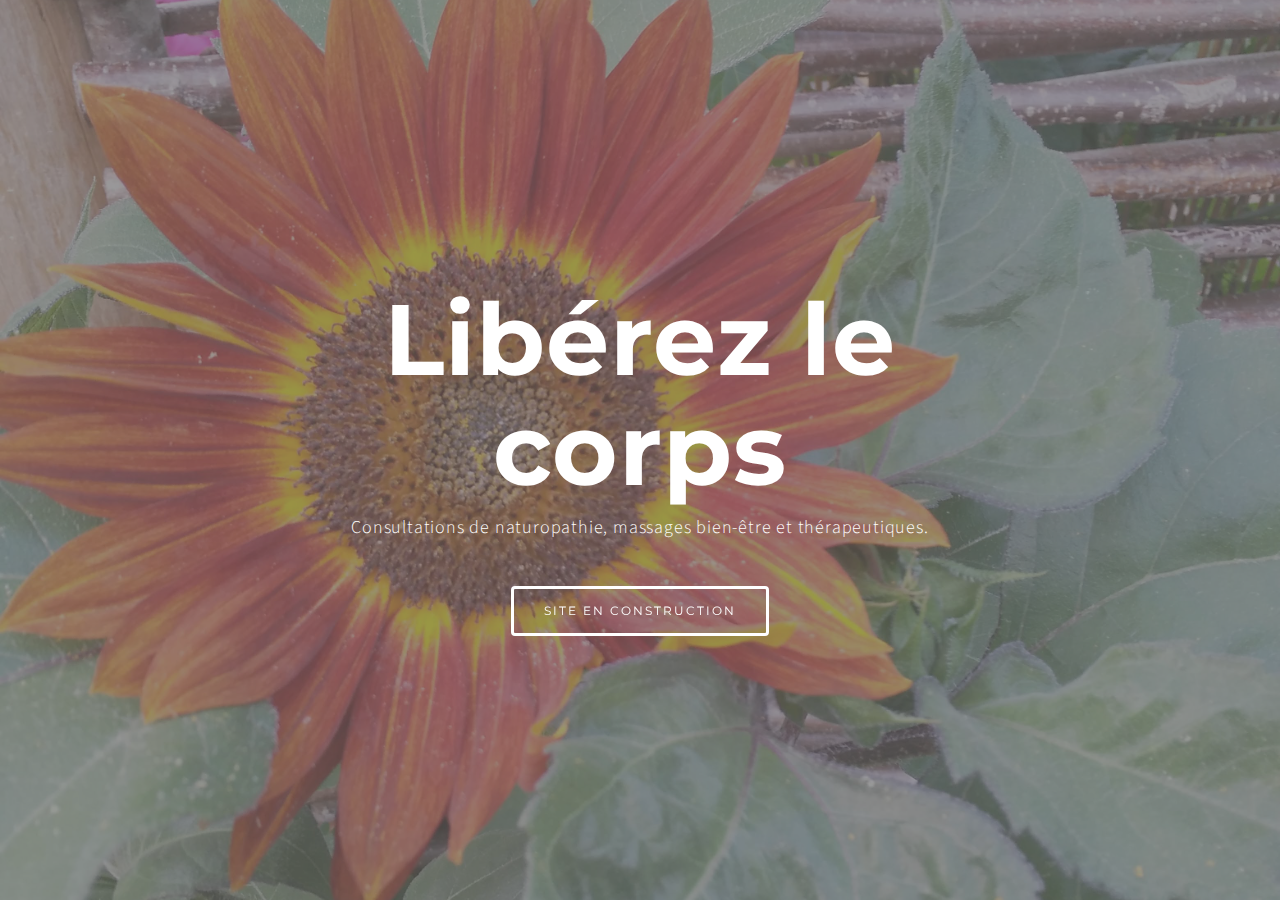
<file: soon.html>
<!DOCTYPE html>
<html lang="en">
<head>

	<title>Libérez le corps</title>
  <meta charset="utf-8">
	<meta http-equiv="X-UA-Compatible" content="IE=Edge">
	<meta name="viewport" content="width=device-width, initial-scale=1">
	<meta name="keywords" content="">
  	<meta name="description" content="">

	<!-- stylesheets css -->
	<link rel="stylesheet" href="css/bootstrap.min.css">

  <link rel="stylesheet" href="css/magnific-popup.css">

	<link rel="stylesheet" href="css/animate.min.css">
	<link rel="stylesheet" href="https://use.fontawesome.com/releases/v5.7.1/css/all.css" integrity="sha384-fnmOCqbTlWIlj8LyTjo7mOUStjsKC4pOpQbqyi7RrhN7udi9RwhKkMHpvLbHG9Sr" crossorigin="anonymous">

  	<link rel="stylesheet" href="css/nivo-lightbox.css">
  	<link rel="stylesheet" href="css/nivo_themes/default/default.css">

  	<link rel="stylesheet" href="css/hover-min.css">
  	<link rel="stylesheet" href="css/flexslider.css">

	<link rel="stylesheet" href="css/style.css">

  	<link href='https://fonts.googleapis.com/css?family=Montserrat:400,700' rel='stylesheet' type='text/css'>
  	<link href='https://fonts.googleapis.com/css?family=Source+Sans+Pro:400,300,600' rel='stylesheet' type='text/css'>

</head>
<body id="top" data-spy="scroll" data-target=".navbar-collapse" data-offset="50">

<!-- Preloader section -->
<div class="preloader">
	<div class="sk-spinner sk-spinner-pulse"></div>
</div>


<!-- Home section -->
<section id="home" class="parallax-section">
  <div class="gradient-overlay"></div>
    <div class="container">
      <div class="row">

          <div class="col-md-offset-2 col-md-8 col-sm-12">
              <h1 class="wow fadeInUp" data-wow-delay="0.6s">Libérez le corps</h1>
              <p class="wow fadeInUp" data-wow-delay="1.0s">Consultations de naturopathie, massages bien-être et thérapeutiques.</p>
              <a href="#" class="wow fadeInUp btn btn-default hvr-bounce-to-top smoothScroll" data-wow-delay="1.3s">Site en construction</a>
          </div>

      </div>
    </div>
</section>


<!-- javscript js -->
<script src="js/jquery.js"></script>
<script src="js/bootstrap.min.js"></script>

<script src="js/jquery.magnific-popup.min.js"></script>

<script src="js/jquery.sticky.js"></script>
<script src="js/jquery.backstretch.min.js"></script>

<script src="js/isotope.js"></script>
<script src="js/imagesloaded.min.js"></script>
<script src="js/nivo-lightbox.min.js"></script>

<script src="js/jquery.flexslider-min.js"></script>

<script src="js/jquery.parallax.js"></script>
<script src="js/smoothscroll.js"></script>
<script src="js/wow.min.js"></script>

<script src="js/custom.js"></script>

</body>
</html>
</file>
<file: css/style.css>
/*

Template 2083 Steak House

http://www.tooplate.com/view/2083-steak-house

grey = 777777
orange = c89519

*/

body {
		background: #ffffff;
    font-family: 'Source Sans Pro', sans-serif;
    font-weight: 300;
	}

html,body {
  width: 100%;
  overflow-x: hidden;
}

html {
  font-size: 100%;
}


/* Typography */
h1,h2,h3, .btn {
  font-family: 'Montserrat', sans-serif;
  font-weight: 400;
  letter-spacing: 1px;
}

h1 {
  font-weight: bold;
  font-size: 100px;
}

h2 {
  color: #333;
  font-size: 40px;
  letter-spacing: 2px;
  text-transform: uppercase;
  margin-top: 8px;
}
#contact h2 {
  color: #ffffff;
}

h3 {
  color: #444;
  font-size: 20px;
  line-height: 26px;
  letter-spacing: 1px;
  padding-bottom: 10px;
}
#shiatsu h3 {
   color: #555;
}

h4 {
  font-size: 12px;
  font-weight: bold;
  letter-spacing: 3px;
  text-transform: uppercase;
  font-weight: 400;
}

p {
  font-size: 18px;
  letter-spacing: 0.8px;
  line-height: 28px;
}

a {
  text-decoration: none !important;
}
a:visited,
a:focus {
  outline: none;
  text-decoration: none !important;
}

.parallax-section {
  background-attachment: fixed !important;
  background-size: cover !important;
}

/* hover min css */
.hvr-bounce-to-bottom:before,
.hvr-bounce-to-top:before {
  background-color: #ffffff;
}


/* All Section styles */
#about,
#feature,
#video,
#shiatsu,
#naturopathie,
#abhyanga,
#team,
#partners,
#gallery,
#contact {
  color: #656565;
  padding-top: 100px;
  padding-bottom: 100px;
}

#feature a {
  color: #656565;
}

#feature,
#video,
#team,
#gallery,
#contact {
  text-align: center;
}

#feature,
#team {
  background: rgb(240,240,240);
}



/* section title */
.section-title {
  padding-bottom: 70px;
}
#about .section-title,
#naturopathie .section-title,
#abhyanga .section-title,
#shiatsu .section-title {
  text-align: center;
}
#contact .section-title {
  color: #f0f0f0;
}



/* Preloader section  */
.preloader {
  position: fixed;
  top: 0;
  left: 0;
  width: 100%;
  height: 100%;
  z-index: 99999;
  display: flex;
  flex-flow: row nowrap;
  justify-content: center;
  align-items: center;
  background: none repeat scroll 0 0 #ffffff;
}

.sk-spinner-pulse {
  width: 60px;
  height: 60px;
  background-color: #222;
  border-radius: 100%;
  -webkit-animation: sk-pulseScaleOut 1s infinite ease-in-out;
          animation: sk-pulseScaleOut 1s infinite ease-in-out; }

@-webkit-keyframes sk-pulseScaleOut {
  0% {
    -webkit-transform: scale(0);
            transform: scale(0); }
  100% {
    -webkit-transform: scale(1);
            transform: scale(1);
    opacity: 0; } }

@keyframes sk-pulseScaleOut {
  0% {
    -webkit-transform: scale(0);
            transform: scale(0); }
  100% {
    -webkit-transform: scale(1);
            transform: scale(1);
    opacity: 0; } }


/* Home section */
#home {
  color: #ffffff;
  display: -webkit-box;
  display: -webkit-flex;
  display: -ms-flexbox;
  display: flex;
  -webkit-box-align: center;
  -webkit-align-items: center;
      -ms-flex-align: center;
        align-items: center;
  text-align: center;
  height: 100vh;
  overflow: hidden;
  position: relative;
}

#home .gradient-overlay {
  background: #555; /* fallback for old browsers */
  /*background: -webkit-linear-gradient(to left, #c89519 , #ffc500); /* Chrome 10-25, Safari 5.1-6 */
  /*background: linear-gradient(to left, #c89519 , #ffc500); /* W3C, IE 10+/ Edge, Firefox 16+, Chrome 26+, Opera 12+, Safari 7+ */
  opacity: 0.6;
  position: absolute;
  top: 0;
  width: 100%;
  height: 100vh;
}

#home .btn {
  background: transparent;
  border: 3px solid #ffffff;
  color: #ffffff;
  font-size: 12px;
  letter-spacing: 2px;
  padding: 13px 30px;
  margin-top: 34px;
  text-transform: uppercase;
}
#home .btn:hover,
#home .btn:focus {
  color: #c89519;
}


/* Navigation section */
.navbar-default {
    background: #ffffff;
    border: none;
    box-shadow: 0px 2px 8px 0px rgba(50, 50, 50, 0.04);
    margin: 0 !important;
}

.navbar-default .navbar-brand {
  color: #505050;
  font-size: 28px;
  font-weight: 600;
  letter-spacing: 2px;
  line-height: 40px;
  margin: 0;
}

.navbar-default .navbar-nav li a {
    color: #757575;
    font-size: 19px;
    font-weight: 300;
    line-height: 50px;
    -webkit-transition: all 0.4s ease-in-out;
    transition: all 0.4s ease-in-out;
}

.navbar-default .navbar-nav > li a:hover {
    color: #c89519 !important;
}

.navbar-default .navbar-nav > li > a:hover,
.navbar-default .navbar-nav > li > a:focus {
    color: #606060;
    background-color: transparent;
}

.navbar-default .navbar-nav > .active > a,
.navbar-default .navbar-nav > .active > a:hover,
.navbar-default .navbar-nav > .active > a:focus {
    color: #c89519;
    background-color: transparent;
}

.navbar-default .navbar-toggle {
     border: none;
     padding-top: 10px;
  }

.navbar-default .navbar-toggle .icon-bar {
    border-color: transparent;
  }

.navbar-default .navbar-toggle:hover,
.navbar-default .navbar-toggle:focus {
  background-color: transparent;
}



/* Feature section */
#feature .feature-thumb {
  background-color: #ffffff;
  position: relative;
  padding: 40px;
  margin-top: 32px;
}
#feature .feature-icon {
  background-color: #222;
  width: 85px;
  height: 85px;
  margin: 0 auto;
  top: 0;
  margin-top: -70px;
  margin-bottom: 30px;
  position: relative;
  -webkit-border-radius: 50%;
  -moz-border-radius: 50%;
  -ms-border-radius: 50%;
  border-radius: 50%;
  display: table;
  text-align: center;
  transition: all 0.4s ease-in-out;
}
#feature .feature-icon:hover {
  background-color: #c89519;
}
#feature .feature-icon span {
  display: table-cell;
  vertical-align: middle;
}
#feature .feature-icon .fa {
  color: #ffffff;
  font-size: 36px;
  margin: 0;
  padding: 0;
}

#feature h3 {
  padding-top: 14px;
  padding-bottom: 10px;
}



/* About section  */
#about .col-md-4 ul {
  padding-top: 4px;
  padding-left: 28px;
}

#about .col-md-4 ul li {
  color: #777;
  font-size: 18px;
  font-weight: 400;
  padding-top: 2px;
  padding-bottom: 2px;
}



/* Video section  */
#video {
  background: url('../images/video-bg.jpg') 50% 0 repeat-y fixed;
  -webkit-background-size: cover;
  background-size: cover;
  background-position: center center;
  position: relative;
  color: #999;
  height: 400px;
}

#video .overlay {
  background: rgba(03,03,03,0.6);
  width: 100%;
  height: 100%;
  position: absolute;
  top: 0;
}

#video h2 {
  color: #ffffff;
  padding-top: 20px;
  padding-bottom: 16px;
}

#video .fa {
  position: relative;
  border: 2px solid #ffffff;
  border-radius: 100px;
  color: #ffffff;
  font-size: 28px;
  width: 80px;
  height: 80px;
  line-height: 80px;
  text-align: center;
  vertical-align: middle;
  margin-top: 22px;
}



/* Menu section */
#shiatsu .media,
#naturopathie .media,
#abhyanga .media {
  padding-bottom: 20px;
}

#shiatsu .media-object img {
  width: 220px;
  padding-right: 12px;
  position: relative;
}

#shiatsu .media-object span.menu-price,
#naturopathie .media-object span.menu-price,
#abhyanga .media-object span.menu-price {
  position: absolute;
  background-color: #ffffff;
  color: #222;
  font-size: 20px;
  font-weight: bold;
  padding: 6px 20px;
  top: 50%;
  left: 3%;
}



/* Team section */
#team h3 {
  padding-bottom: 0px;
}

#team .team-des h4 {
  color: #666;
  padding-top: 0px;
  padding-bottom: 10px;
}

#team img {
  width: 100%;
}

#team .team-thumb {
  width: 100%;
  position: relative;
}

#team .team-des {
  background: #ffffff;
  box-shadow: 0px 2px 8px 0px rgba(50, 50, 50, 0.04);
  position: absolute;
  bottom: 0px;
  width: 100%;
  height: 90px;
  overflow: hidden;
  transition: height 450ms;
}
#team .team-thumb:hover .team-des {
  color: #ffffff;
  height: 100%;
  background-color: #c89519;
  padding-top: 30%;
  opacity: 0.9;
}
#team .team-thumb:hover h3,
#team .team-thumb:hover h4,
#team .team-thumb:hover .social-icon li a {
  color: #eee;
}

#team .join-team {
  background-color: #c89519;
  color: #f0f0f0;
  padding: 30px 20px;
  text-align: center;
  width: 100%;
  height: 100%;
  box-sizing: border-box;
  display: block;
}
#team .join-team .fa {
  font-size: 32px;
  padding-bottom: 14px;
}
#team .join-team .btn {
  background-color: transparent;
  border: 3px solid #ffffff;
  color: #ffffff;
  font-size: 18px;
  padding: 6px 26px;
  margin-top: 18px;
}
#team .join-team .btn:hover {
  color: #222;
}

#team .col-md-6 {
  padding-top: 62px;
}
#team .col-md-6 h2 {
  padding-bottom: 16px;
}



/* Gallery section */
#gallery .gallery-thumb {
  position: relative;
  overflow: hidden;
  margin: 0;
}

#gallery .gallery-thumb .gallery-overlay {
  background: #c89519;
  position: absolute;
  top: 0;
  right: 0;
  bottom: 0;
  left: 0;
  width: 100%;
  height: 100%;
  opacity: 0;
  -webkit-transition: all 0.4s ease-in-out;
  transition: all 0.4s ease-in-out;
}

#gallery .gallery-thumb:hover .gallery-overlay {
    opacity: 0.9;
}

#gallery .gallery-thumb .gallery-overlay .gallery-item {
    text-align: center;
    position: absolute;
    top:50%;
    left: 50%;
    -webkit-transform:translate(-50%,-50%);
      -ms-transform:translate(-50%,-50%);
          transform:translate(-50%,-50%);
}

#gallery .gallery-thumb .fa {
  background: #ffffff;
  border-radius: 100%;
  font-size: 24px;
  color: #222;
  width: 60px;
  height: 60px;
  line-height: 60px;
  text-align: center;
  vertical-align: middle;
}

/*filter css*/
.filter-wrapper {
    width: 100%;
    margin-bottom: 42px;
    overflow: hidden;
}

.filter-wrapper li {
    display: inline-block;
    margin: 4px;
}

.filter-wrapper li a {
    color: #666;
    font-size: 16px;
    font-weight: 600;
    letter-spacing: 2px;
    padding: 8px 17px;
    margin-right: 2px;
    margin-left: 2px;
    text-transform: uppercase;
    display: block;
    text-decoration: none;
    -webkit-transition: all 0.4s ease-in-out;
  transition: all 0.4s ease-in-out;
}
.filter-wrapper li a:hover,
.filter-wrapper li a:focus {
  color: #c89519;
}

/*isotope box css*/
.iso-box-section {
    width: 100%;
}

.iso-box-wrapper {
    width: 100%;
    padding: 0;
    clear: both;
    position: relative;
}

.iso-box {
    position: relative;
    min-height: 50px;
    float: left;
    overflow: hidden;
    margin-bottom: 30px;
}

.iso-box > a {
    display: block;
    width: 100%;
    height: 100%;
    overflow: hidden;
}

.fluid-img {
    width: 100%;
    display: block;
}


/* Contact section  */
#contact {
  background: url('../images/contact-bg.jpg') 50% 0 repeat-y fixed;
  -webkit-background-size: cover;
  background-size: cover;
  background-position: center center;
  position: relative;
}

#contact .overlay {
  background: rgba(0,0,0,0.7);
  width: 100%;
  height: 100%;
  position: absolute;
  top: 0;
}

#contact .form-control {
  background: transparent;
  border: none;
  border-bottom: 1px solid #666;
  border-radius: 0px;
  box-shadow: none;
  color: #ffffff;
  font-size: 18px;
  margin-bottom: 16px;
  transition: all 0.4s ease-in-out;
}

#contact .form-control:hover {
  border-color: #ddd;
}

#contact input {height: 45px;}

#contact input[type='submit'] {
  background: #ffffff;
  border-radius: 4px;
  color: #c89519;
  font-size: 20px;
  font-weight: 600;
  letter-spacing: 2px;
  height: 50px;
  margin-top: 20px;
  transition: all 0.4s ease-in-out;
}
#contact input[type='submit']:hover {
  background-color: #c89519;
  border-color: transparent;
  color: #ffffff;
}


/* Footer section  */
footer {
  background-color: #141414;
  color: #757575;
  padding-top: 100px;
  padding-bottom: 100px;
}

footer h3 {
  color: #ffffff;
  text-transform: uppercase;
  padding-bottom: 14px;
}

footer strong {
  color: #f0f0f0;
  font-size: 20px;
  display: block;
  padding-top: 6px;
  padding-bottom: 2px;
}


/* copyright section  */
#copyright p {
  padding: 20px;
  font-size: 1em;
}

.gototop {
  background-color: #242424;
  color: #ffffff;
  font-size: 40px;
  padding: 20px 32px;
  text-align: right;
  transition: all 0.4s ease-in-out;
}
.gototop:hover {
  background-color: #c89519;
  color: #fff;
}

/* social icon section  */
.social-icon {
  padding: 0;
  margin: 0;
}

.social-icon li {
  list-style: none;
  display: inline-block;
}

.social-icon li a {
  border-radius: 100px;
  color: #626262;
  font-size: 18px;
  text-decoration: none;
  transition: all 0.4s ease-in-out;
  width: 35px;
  height: 35px;
  line-height: 35px;
  text-align: center;
  margin-bottom: 12px;
  margin-right: 10px;
}

.social-icon li a:hover {
  background: #111;
  color: #ffffff;
}



/* Mobile Responsive */
@media (max-width: 980px) {

  #home {
    height: 65vh;
  }

  #feature .col-md-4:last-child,
  #about .col-md-4 {
    margin-top: 42px;
  }

  #team .team-thumb {
    margin-top: 20px;
    margin-bottom: 20px;
  }
  #team .join-team {
    padding: 71px 50px;
    margin-top: 20px;
  }

}


@media (max-width: 900px) {

  h1 {font-size: 70px;}

}


@media (max-width: 768px) {

  .navbar-default .navbar-brand {
    line-height: 46px;
  }

}

@media (max-width: 767px) {

  .navbar-default .navbar-brand {
    line-height: 15px;
  }
  .navbar-default .navbar-nav li a {
    line-height: 30px;
  }

  #feature .col-md-4,
  #about .col-md-5,
  footer .col-md-4 {
    padding-top: 20px;
    padding-bottom: 20px;
  }

  .filter-wrapper {
    padding: 0px;
  }

}

@media (max-width: 650px) {

  #home {
    height: 100vh;
  }

  h1 {
    font-size: 60px;
  }
  h2 {
    font-size: 30px;
  }

  #feature {
    padding-top: 80px;
    padding-bottom: 80px;
  }

  #about,
  #feature,
  #video,
  #shiatsu,
  #naturopathie,
  #abhyanga,
  #team,
  #partners,
  #gallery,
  #contact {
    padding-top: 80px;
    padding-bottom: 80px;
  }

  #shiatsu .media-object img,
  #naturopathie .media-object img,
  #abhyanga .media-object abhyanga{
    width: 100%;
    padding-bottom: 14px;
  }
  #shiatsu .media-object span.menu-price,
  #naturopathie .media-object span.menu-price,
  #abhyanga .media-object span.menu-abhyanga{
    top: 30%;
    left: 6%;
  }

  footer {text-align: center;}

}

.shiatsu-icon {
    background-image: url('../images/shiatsu-icon.png');
    background-size: 65px 65px;
    height: 60px;
    width: 60px;
    position: absolute;
    left: 12px;
    top: 7px;
}
</file>
<file: css/nivo_themes/default/default.css>
/*
 * Nivo Lightbox Default Theme v1.0
 * http://dev7studios.com/nivo-lightbox
 *
 * Copyright 2013, Dev7studios
 * Free to use and abuse under the MIT license.
 * http://www.opensource.org/licenses/mit-license.php
 */
 
.nivo-lightbox-theme-default.nivo-lightbox-overlay { 
	background: #666;
	background: rgba(0,0,0,0.6); 
}
.nivo-lightbox-theme-default .nivo-lightbox-content.nivo-lightbox-loading { background: url(loading.gif) no-repeat 50% 50%; }

.nivo-lightbox-theme-default .nivo-lightbox-nav {
	top: 10%;
	width: 8%;
	height: 80%;
	text-indent: -9999px;
	background-repeat: no-repeat;
	background-position: 50% 50%;
	opacity: 0.5;
}
.nivo-lightbox-theme-default .nivo-lightbox-nav:hover { 
	opacity: 1; 
	background-color: rgba(0,0,0,0.5);
}
.nivo-lightbox-theme-default .nivo-lightbox-prev { 
	background-image: url(prev.png); 
	border-radius: 0 3px 3px 0;
}
.nivo-lightbox-theme-default .nivo-lightbox-next { 
	background-image: url(next.png); 
	border-radius: 3px 0 0 3px;
}

.nivo-lightbox-theme-default .nivo-lightbox-close {
	display: block;
	background: url(close.png) no-repeat;
	width: 48px;
	height: 48px;
	text-indent: -9999px;
	padding: 5px;
	opacity: 0.5;
}
.nivo-lightbox-theme-default .nivo-lightbox-close:hover { opacity: 1; }

.nivo-lightbox-theme-default .nivo-lightbox-title-wrap { bottom: -7%; }
.nivo-lightbox-theme-default .nivo-lightbox-title {
	font: 14px/20px 'Helvetica Neue', Helvetica, Arial, sans-serif;
	font-style: normal;
	font-weight: normal;
	background: #000;
	color: #fff;
	padding: 7px 15px;
	border-radius: 30px;
}

.nivo-lightbox-theme-default .nivo-lightbox-image img {
	background: #fff;
	-webkit-box-shadow: 0px 1px 1px rgba(0,0,0,0.4);
	        box-shadow: 0px 1px 1px rgba(0,0,0,0.4);
}
.nivo-lightbox-theme-default .nivo-lightbox-ajax,
.nivo-lightbox-theme-default .nivo-lightbox-inline {
	background: #fff;
	padding: 40px;
	-webkit-box-shadow: 0px 1px 1px rgba(0,0,0,0.4);
	        box-shadow: 0px 1px 1px rgba(0,0,0,0.4);
}

@media (-webkit-min-device-pixel-ratio: 1.3),
       (-o-min-device-pixel-ratio: 2.6/2),
       (min--moz-device-pixel-ratio: 1.3),
       (min-device-pixel-ratio: 1.3),
       (min-resolution: 1.3dppx) {

	.nivo-lightbox-theme-default .nivo-lightbox-content.nivo-lightbox-loading { 
		background-image: url(loading@2x.gif); 
		-webkit-background-size: 32px 32px; 
		        background-size: 32px 32px;
	}
	.nivo-lightbox-theme-default .nivo-lightbox-prev { 
		background-image: url(prev@2x.png); 
		-webkit-background-size: 48px 48px; 
		        background-size: 48px 48px;
	}
	.nivo-lightbox-theme-default .nivo-lightbox-next { 
		background-image: url(next@2x.png); 
		-webkit-background-size: 48px 48px; 
		        background-size: 48px 48px;
	}
	.nivo-lightbox-theme-default .nivo-lightbox-close { 
		background-image: url(close@2x.png); 
		-webkit-background-size: 16px 16px; 
		        background-size: 16px 16px;
	}
	
}
</file>
